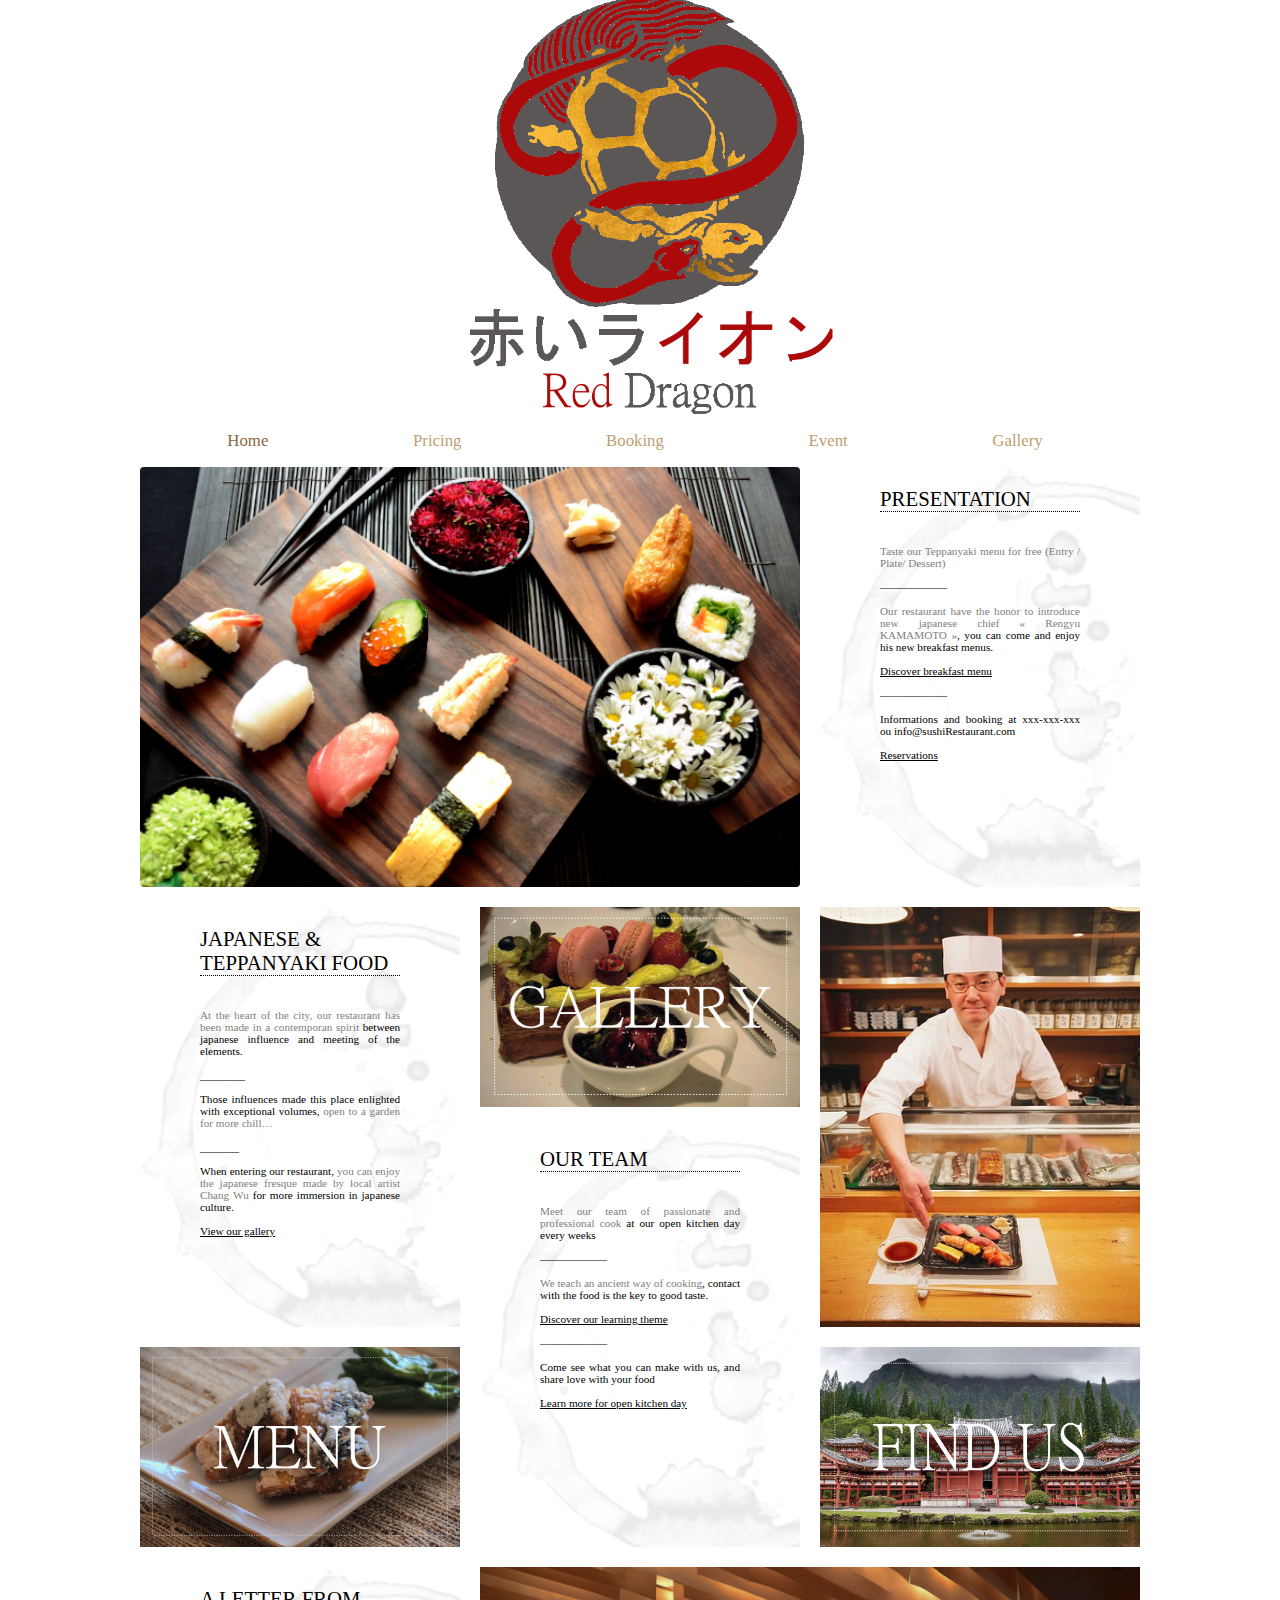
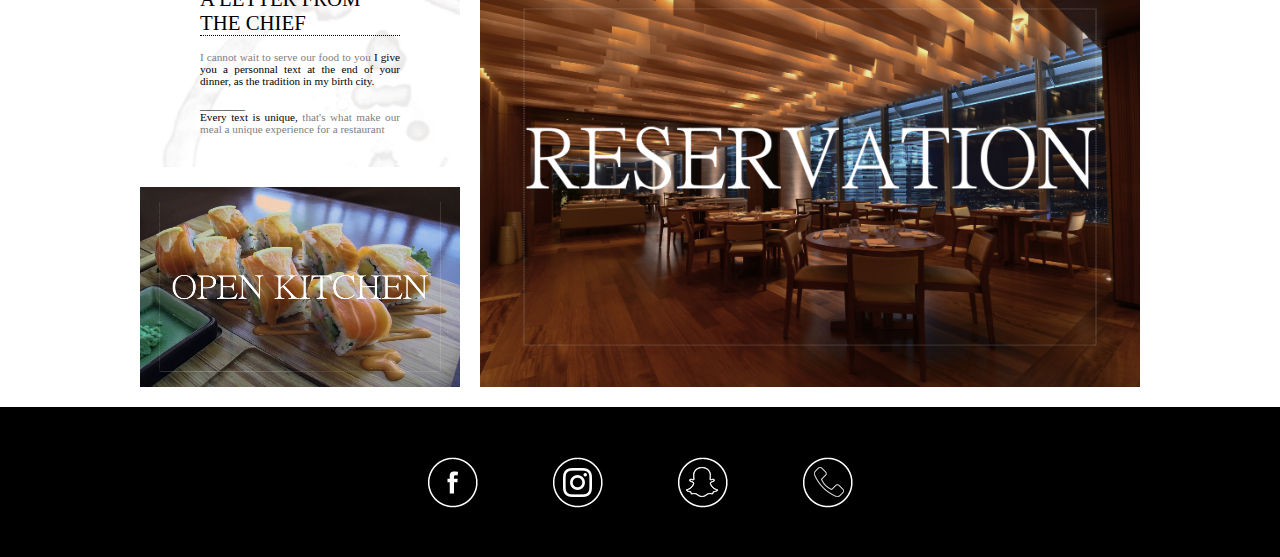
<file: Index.html>
<!DOCTYPE html>

<html lang='en'>
    <head>
		<meta charset='utf-8'/>
        <link type='text/css' rel='stylesheet' href='css/stylesheet.css'/>
        <link rel="stylesheet" href="css/flexslider.css" type="text/css"/>
		<link rel="icon" href="Img/icon.png" >
        <script src='https://code.jquery.com/jquery-3.4.1.min.js'></script>
        <script src='js/isotope.pkgd.js'></script>
        <script src='js/jquery.flexslider.js'></script>
        <title>Home - Red Dragon</title>


    </head>

    <body>
        <header>
			<a href='Index.html'>
			<img src='Img/logo.png' alt='Red Dragon Logo'/>
			</a>
		</header>
        
        <div id='aList'>
			<img id='listBtn' src='Img/hamburgerButton.png' alt='Hamburger Button' onclick='drop()'/>
            <ul class='fullScreen'>
                <li><a href='#' style='color:#8C6843;'>Home</a></li>
                <li><a href='Menu.html'>Pricing</a></li>
                <li><a href='Reservation.html'>Booking</a></li>
                <li><a href='#'>Event</a></li>
                <li><a href='Gallery.html'>Gallery</a></li>
            </ul>
        </div>

		<div id='container' class='indexContain'>
		
            
            <div class="grid-item grid-item--width2 grid-item--height2 flexslider">
                <ul class='slides'>
                    <li>
                        <img class="lightbox-item" src="Img/img1.jpg" alt='img1Gallery'>
                    </li>
                    
                    <li>
                        <img class="lightbox-item" src="Img/img2.jpg" alt='img2Gallery'>
                    </li>

                    <li>
                        <img class="lightbox-item" src="Img/img3.jpg" alt='img3Gallery'>
                    </li>

                    <li>
                        <img class="lightbox-item" src='Img/img4.jpg' alt='img4Gallery'>
                    </li>

                </ul>
                
            </div>
            
            <div class='grid-item grid-item--height2 paper'>
                <h1>Presentation</h1><br>
                <p><strong>Taste our Teppanyaki menu for free (Entry     / Plate/ Dessert)</strong><br><br>
                    ——————<br><br>
                    <strong>Our restaurant have the honor to introduce new japanese chief « Rengyu KAMAMOTO »</strong>, you can come and enjoy his new breakfast menus.<br><br>
                    <a href='Menu.html'>Discover breakfast menu</a><br><br>
                    ——————<br><br>
                    Informations and booking at xxx-xxx-xxx ou info@sushiRestaurant.com<br><br>
                    <strong><a href='Reservation.html'>Reservations</a></strong>
                </p>
            </div>
            
            <div  class="grid-item grid-item--height2 paper">
                <h1>JAPANESE & TEPPANYAKI FOOD</h1><br>
                <p><strong>At the heart of the city, our restaurant has been made in a contemporan spirit</strong> between japanese influence and meeting of the elements.<br><br>
                ________<br><br>
                Those influences made this place enlighted with exceptional volumes, <strong>open to a garden for more chill…</strong><br><br>
                _______<br><br>
                When entering our restaurant, <strong>you can enjoy the japanese fresque made by local artist Chang Wu</strong> for more immersion in japanese culture.<br><br>
                <a href="Gallery.html">View our gallery</a>
                </p>
            </div>
            
            <div id='gallery' ><a href='#'><img class='grid-item' src='Img/gallery.jpg' alt='Gallery Link Image'></a></div>

            <div id='chiefImg' ><img class='grid-item grid-item--height2 lightbox-item' src='Img/chiefImg.jpg' alt='Chief Image'/></div>
            
            
            <div class='grid-item grid-item--height2 paper'>
                <h1>Our Team</h1><br>
                <p><strong>Meet our team of passionate and professional cook</strong> at our open kitchen day every weeks<br><br>
                    ——————<br><br>
                    <strong>We teach an ancient way of cooking</strong>, contact with the food is the key to good taste.<br><br>
                    <a href='#'>Discover our learning theme</a><br><br>
                    ——————<br><br>
                    Come see what you can make with us, and share love with your food<br><br>
                    <strong><a href='#'>Learn more for open kitchen day</a></strong>
                </p>
            </div>
            
            <div id='menu' ><a href='#'><img class='grid-item' src='Img/dessert.jpg' alt='Dessert Link Image'/></a></div>
            
            <div id='where' ><a href='Reservation.html'><img class='grid-item' src='Img/where.jpg' alt='Where Link Image'/></a></div>
            
            <div class='grid-item paper'>
                <h1>A letter from the chief</h1>
                <p><strong>I cannot wait to serve our food to you</strong> I give you a personnal text at the end of your dinner, as the tradition in my birth  city.<br><br>
                ________<br>
                Every text is unique, <strong>that's what make our meal a unique experience for a restaurant</strong><br>
                </p>
            </div>
            
            <div ><a href='Reservation.html'><img id='reservation' alt='Reservation Link Image' class='grid-item grid-item--width2 grid-item--height2' src='Img/reservation.jpg'/></a></div>
            
            <div id='openKitchen'><a href='#'><img class='grid-item' src='Img/openKitchen.jpg' alt='Open Kitchen Link Image'/></a></div>
            
        </div>
        

        <footer>
            <div id='contact'>
                <a href='#'><img src='Img/facebook.png' alt='Facebook Page Image'/></a>   <a href='#'><img src='Img/instagram.png' alt='instagram Profile Image'/></a>
                <a href='#'><img src='Img/snapchat.png' alt='Snapchat Image'/></a>   <a href='#'><img src='Img/tel.png' alt='Telephone Image'/></a>
            </div>
        </footer>
        
        <script src='js/lightbox.js'></script>
        <script src='js/isotope.js'></script>
        <script src='js/flexslider.js'></script>
		<script src='js/dropdown.js'></script>
           
    </body>
</html>
</file>
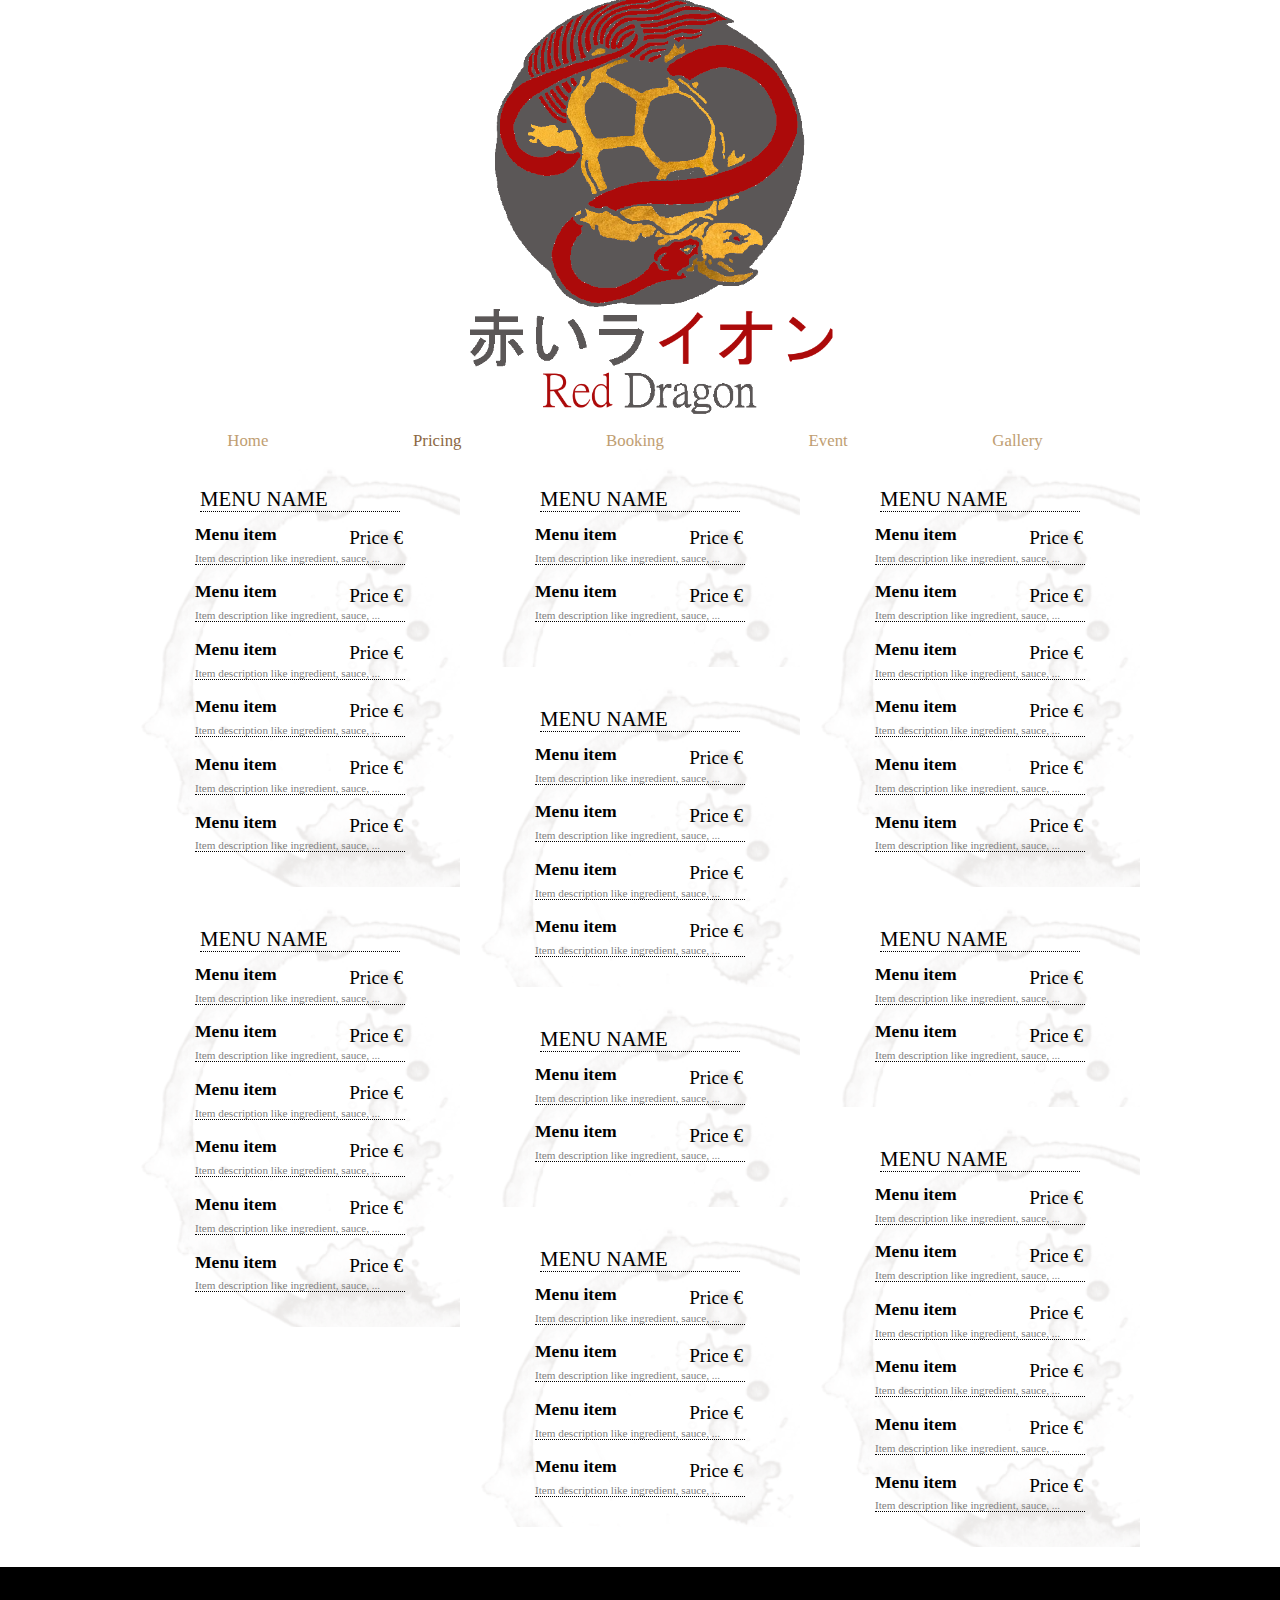
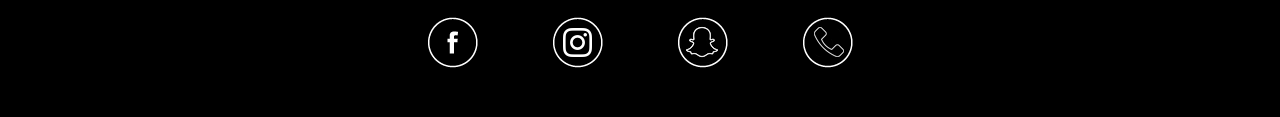
<file: Menu.html>
<!DOCTYPE html>

	<html lang='en'>

    <head>
        <link type='text/css' rel='stylesheet' href='css/stylesheet.css'/>
        <link rel="stylesheet" href="css/flexslider.css" type="text/css"/>
		<link rel="icon" href="Img/icon.png" >
        <script src='https://code.jquery.com/jquery-3.4.1.min.js'></script>
        <script src='js/isotope.pkgd.js'></script>
        <title>Home - Red Dragon</title>


    </head>

    <body>
        <header>
			<a href='Index.html'>
			<img src='Img/logo.png' alt='Red Dragon Logo'/>
			</a>
		</header>
        
        <div id='aList'>
			<img id='listBtn' src='Img/hamburgerButton.png' alt='Hamburger Button' onclick='drop()'/>
            <ul class='fullScreen'>
                <li><a href='Index.html' >Home</a></li>
                <li><a href='#' style='color:#8C6843;'>Pricing</a></li>
                <li><a href='Reservation.html'>Booking</a></li>
                <li><a href='#'>Event</a></li>
                <li><a href='Gallery.html'>Gallery</a></li>
            </ul>
        </div>

		<div id='container' class='indexContain'>
			<div class='grid-item grid-item--height2 paperMenu'>
				<h1 class='menuName'>Menu Name</h1>
				<div>
					<h1>Menu item</h1>	<span>Price €</span>
				</div>
				<p>Item description like ingredient, sauce, ...</p>
				
				<div>
					<h1>Menu item</h1>	<span>Price €</span>
				</div>
				<p>Item description like ingredient, sauce, ...</p>
				
				<div>
					<h1>Menu item</h1>	<span>Price €</span>
				</div>
				<p>Item description like ingredient, sauce, ...</p>
				
				<div>
					<h1>Menu item</h1>	<span>Price €</span>
				</div>
				<p>Item description like ingredient, sauce, ...</p>
				
				<div>
					<h1>Menu item</h1>	<span>Price €</span>
				</div>
				<p>Item description like ingredient, sauce, ...</p>
				
				<div>
					<h1>Menu item</h1>	<span>Price €</span>
				</div>
				<p>Item description like ingredient, sauce, ...</p>
			</div>
			
			<div class='grid-item paperMenu'>
				<h1 class='menuName'>Menu Name</h1>
				<div>
					<h1>Menu item</h1>	<span>Price €</span>
				</div>
				<p>Item description like ingredient, sauce, ...</p>
				
				<div>
					<h1>Menu item</h1>	<span>Price €</span>
				</div>
				<p>Item description like ingredient, sauce, ...</p>
			</div>
			
			<div class='grid-item grid-item--height2 paperMenu'>
				<h1 class='menuName'>Menu Name</h1>
				<div>
					<h1>Menu item</h1>	<span>Price €</span>
				</div>
				<p>Item description like ingredient, sauce, ...</p>
				
				<div>
					<h1>Menu item</h1>	<span>Price €</span>
				</div>
				<p>Item description like ingredient, sauce, ...</p>
				
				<div>
					<h1>Menu item</h1>	<span>Price €</span>
				</div>
				<p>Item description like ingredient, sauce, ...</p>
				
				<div>
					<h1>Menu item</h1>	<span>Price €</span>
				</div>
				<p>Item description like ingredient, sauce, ...</p>

				<div>
					<h1>Menu item</h1>	<span>Price €</span>
				</div>
				<p>Item description like ingredient, sauce, ...</p>
				
				<div>
					<h1>Menu item</h1>	<span>Price €</span>
				</div>
				<p>Item description like ingredient, sauce, ...</p>
			</div>
			
			<div class='grid-item grid-item--height15 paperMenu'>
				<h1 class='menuName'>Menu Name</h1>
				<div>
					<h1>Menu item</h1>	<span>Price €</span>
				</div>
				<p>Item description like ingredient, sauce, ...</p>
				
				<div>
					<h1>Menu item</h1>	<span>Price €</span>
				</div>
				<p>Item description like ingredient, sauce, ...</p>
				
				<div>
					<h1>Menu item</h1>	<span>Price €</span>
				</div>
				<p>Item description like ingredient, sauce, ...</p>

				<div>
					<h1>Menu item</h1>	<span>Price €</span>
				</div>
				<p>Item description like ingredient, sauce, ...</p>
			</div>
			
			<div class='grid-item grid-item--height2 paperMenu'>
				<h1 class='menuName'>Menu Name</h1>
				<div>
					<h1>Menu item</h1>	<span>Price €</span>
				</div>
				<p>Item description like ingredient, sauce, ...</p>
				
				<div>
					<h1>Menu item</h1>	<span>Price €</span>
				</div>
				<p>Item description like ingredient, sauce, ...</p>
				
				<div>
					<h1>Menu item</h1>	<span>Price €</span>
				</div>
				<p>Item description like ingredient, sauce, ...</p>
				
				<div>
					<h1>Menu item</h1>	<span>Price €</span>
				</div>
				<p>Item description like ingredient, sauce, ...</p>
				
				<div>
					<h1>Menu item</h1>	<span>Price €</span>
				</div>
				<p>Item description like ingredient, sauce, ...</p>
				
				<div>
					<h1>Menu item</h1>	<span>Price €</span>
				</div>
				<p>Item description like ingredient, sauce, ...</p>				
			</div>
		
			<div class='grid-item paperMenu'>
				<h1 class='menuName'>Menu Name</h1>
				<div>
					<h1>Menu item</h1>	<span>Price €</span>
				</div>
				<p>Item description like ingredient, sauce, ...</p>
				
				<div>
					<h1>Menu item</h1>	<span>Price €</span>
				</div>
				<p>Item description like ingredient, sauce, ...</p>
			</div>
			
			<div class='grid-item paperMenu'>
				<h1 class='menuName'>Menu Name</h1>
				<div>
					<h1>Menu item</h1>	<span>Price €</span>
				</div>
				<p>Item description like ingredient, sauce, ...</p>
				
				<div>
					<h1>Menu item</h1>	<span>Price €</span>
				</div>
				<p>Item description like ingredient, sauce, ...</p>
			</div>
			
			<div class='grid-item grid-item--height2 paperMenu'>
				<h1 class='menuName'>Menu Name</h1>
				<div>
					<h1>Menu item</h1>	<span>Price €</span>
				</div>
				<p>Item description like ingredient, sauce, ...</p>
				
				<div>
					<h1>Menu item</h1>	<span>Price €</span>
				</div>
				<p>Item description like ingredient, sauce, ...</p>
				
				<div>
					<h1>Menu item</h1>	<span>Price €</span>
				</div>
				<p>Item description like ingredient, sauce, ...</p>
				
				<div>
					<h1>Menu item</h1>	<span>Price €</span>
				</div>
				<p>Item description like ingredient, sauce, ...</p>
				
				<div>
					<h1>Menu item</h1>	<span>Price €</span>
				</div>
				<p>Item description like ingredient, sauce, ...</p>
				
				<div>
					<h1>Menu item</h1>	<span>Price €</span>
				</div>
				<p>Item description like ingredient, sauce, ...</p>
			</div>
		
			<div class='grid-item grid-item--height15 paperMenu'>
				<h1 class='menuName'>Menu Name</h1>
				<div>
					<h1>Menu item</h1>	<span>Price €</span>
				</div>
				<p>Item description like ingredient, sauce, ...</p>
				
				<div>
					<h1>Menu item</h1>	<span>Price €</span>
				</div>
				<p>Item description like ingredient, sauce, ...</p>
				
				<div>
					<h1>Menu item</h1>	<span>Price €</span>
				</div>
				<p>Item description like ingredient, sauce, ...</p>
				
				<div>
					<h1>Menu item</h1>	<span>Price €</span>
				</div>
				<p>Item description like ingredient, sauce, ...</p>
			</div>
			
		</div>
		
		<footer>
            <div id='contact'>
                <a href='#'><img src='Img/facebook.png' alt='Facebook Page Image'/></a>   <a href='#'><img src='Img/instagram.png' alt='instagram Profile Image'/></a>
                <a href='#'><img src='Img/snapchat.png' alt='Snapchat Image'/></a>   <a href='#'><img src='Img/tel.png' alt='Telephone Image'/></a>
            </div>
        </footer>
        
        <script src='js/lightbox.js'></script>
        <script src='js/isotope.js'></script>
		<script src='js/dropdown.js'></script>
	</html>
</file>
<file: css/stylesheet.css>
*
{ 
    box-sizing: border-box; 
    vertical-align: baseline;
}

body
{
    background-image: url(http://koi-aixenprovence.com/restaurant/wp-content/themes/koi/images/bg_koi.jpg);
    background-size:cover;
    margin:0px;
}



/* =============== HEADER =============== */
header
{
    width:350px;
    height:415px;
    margin:auto;
}


/* =============== MASONERY =============== */
#container
{
    max-width:1000px;
    margin:auto;
}

#container:after
{
  content: '';
  display: block;
  clear: both;
}

.grid-item {width:320px; height:200px;margin-bottom:20px;}
.grid-item--width2 {width:660px;} 
.grid-item--height2 {height:420px;}
.grid-item--height15 {height:300px;}
.flexslider{overflow:hidden;}

/* =============== PAPER =============== */
.paper
{
    font-family: futuram;
    color:black;
    background-image: url('../Img/bg-white1.png');
    background-color:white;
    background-size:cover;
}

.paper h1
{
    text-transform:uppercase;
    font-family: futuram;
    margin:auto;
    text-align: center;
    margin-top:20px;
    width:200px;
    font-size:1.3em;
    text-align: left;
    border-bottom:1px dotted black;
    font-weight:inherit;
}

.paper p
{
    font-size:0.7em;
    text-align: justify;
    width:200px;
    margin:auto;
    margin-top:15px;
}

.paper p strong
{
    font-weight:normal;
    color:grey;
}

.paper p a
{
    color:black;
    text-decoration: underline;
}



.paperMenu
{
	font-family: futuram;
    color:black;
    background-image: url('../Img/bg-white1.png');
    background-color:white;
    background-size:cover;
}

.menuName
{
    text-transform:uppercase;
    font-family: futuram;
    margin:auto;
    text-align: center;
    margin-top:20px;
    width:200px;
    font-size:1.3em;
    text-align: left;
    border-bottom:1px dotted black;
    font-weight:inherit;
}

.paperMenu div
{
	display:flex;
	justify-content:space-between;
	width:210px;
	margin:auto;
	
}


.paperMenu div h1
{
	width:150px;
	color:black;
	font-size:1.1em;
}

.paperMenu div span
{
	color:black;
	position:relative;
	top:15px;
	right:2px;
	font-size:1.2em;
	text-align:right;
}

.paperMenu p
{
	color:grey;
	font-size:0.7em;
	width:210px;
	margin:auto;
	position:relative;
	bottom:5px;
	border-bottom:1px dotted black;
}

/* =============== IMAGES =============== */
#reservation
{
    height:420px;
}

footer
{
    width:100%;
    height:150px;
    background-color:black;
}

#contact
{
    margin:auto;
    width:500px;
    display:flex;
    justify-content: space-around;
}

#contact img
{
    margin-top:50px;
}

.slides li img
{
    height:200px;
}



/* ============== LIGHTBOX ============== */
#lightbox
{
    position:fixed;
    top:0px;
    bottom:0px;
    width:100%;
    height:100%;
    background-color:rgba(0,0,0,0.8);
    z-index:10;
}

#content
{
    display: flex;
    flex-direction: column;
    align-items: center;
    margin-top:70px;
}

#content img
{
    max-width:1000px;
    min-width:500px;
    height:auto;
    margin:auto;
    max-height:80vh;
}


#closeButton
{
    background-image: url('../Img/closeButton.png');
    background-size:cover;
    border:5px solid white;
    width:70px;
    height:70px;
    margin:auto;
    margin-bottom:25px;
    cursor:pointer;
}

.lightbox-item
{
    cursor:pointer;
}



/* =============== RESERVATION FORM =============== */
#reservForm
{
    width:250px;
    margin:auto;
    margin-top:15px;
    display:flex;
    flex-direction:column;
}

.entry
{
    display:flex;
    flex-direction: row;
    justify-content: space-between;
    margin-top:15px;
    border-bottom:1px dotted black;
    padding-bottom:10px;
}

.error
{  
    display:none;
}

.entry p
{
    position:absolute;
    font-family:'futuram';
    color:grey;
}

#submit-info
{
    display:none;
}

#mapid {z-index:0;}

#galleryReservation {display:none;}



/* =============== GALLERY PAPER =============== */
.galleryFilter
{
    list-style:none;
    width:200px;
    margin:20px;
}

.galleryFilter li p
{
    text-decoration: underline;
    cursor:pointer;
    
}

.galleryFilter li p:hover
{
    color:grey;
}

.specialPhone {display:none;}



/* =============== NAVBAR =============== */

#aList
{
    width:1000px;
    margin:auto;
	align-items:center;
}

#aList ul
{
    width:1000px;
    list-style: none;
    display:inline-flex;
    justify-content: space-around;
}

#aList li
{
    position:relative;
    right:25px;
}

#aList li a
{
    font-size:1.05em;
    color: #C09E72 ;
    text-decoration: none;
}

#aList li a:hover{
    color: #8C6843;
    transition-duration:0.2s;
}

#listBtn
{
	width:50px;
	height:auto;
	display:none;
	margin:auto;
	margin-top:20px;
	margin-bottom:20px;
	cursor:pointer;
}

.dropDownMenu
{
	border:1px solid #f7e479;
	display:flex;
	flex-direction:column;
	max-width:660px;
	align-items:center;
}

.dropDownMenu li
{
	margin:15px;
	width:auto;
}

.indexContain
{
	transition:top 0.50s ease;
}

/* =============== PHONE VIEW =============== */

@media only screen and (max-width: 1000px) {
    #container { max-width:660px; }
    #galleryReservation {display:inline;}
    .booking {height:420px;}
    #content img{ width:660px;}
    .specialPhone {display:block;}
    .invertSpecialPhone{display:none;}
	#aList{width:660px; height:50px;}
	#aList .fullScreen {display:none; width:660px;}
	#listBtn{display:block;}
	.indexContain{position:relative;}
	footer{position:relative;}
}
</file>
